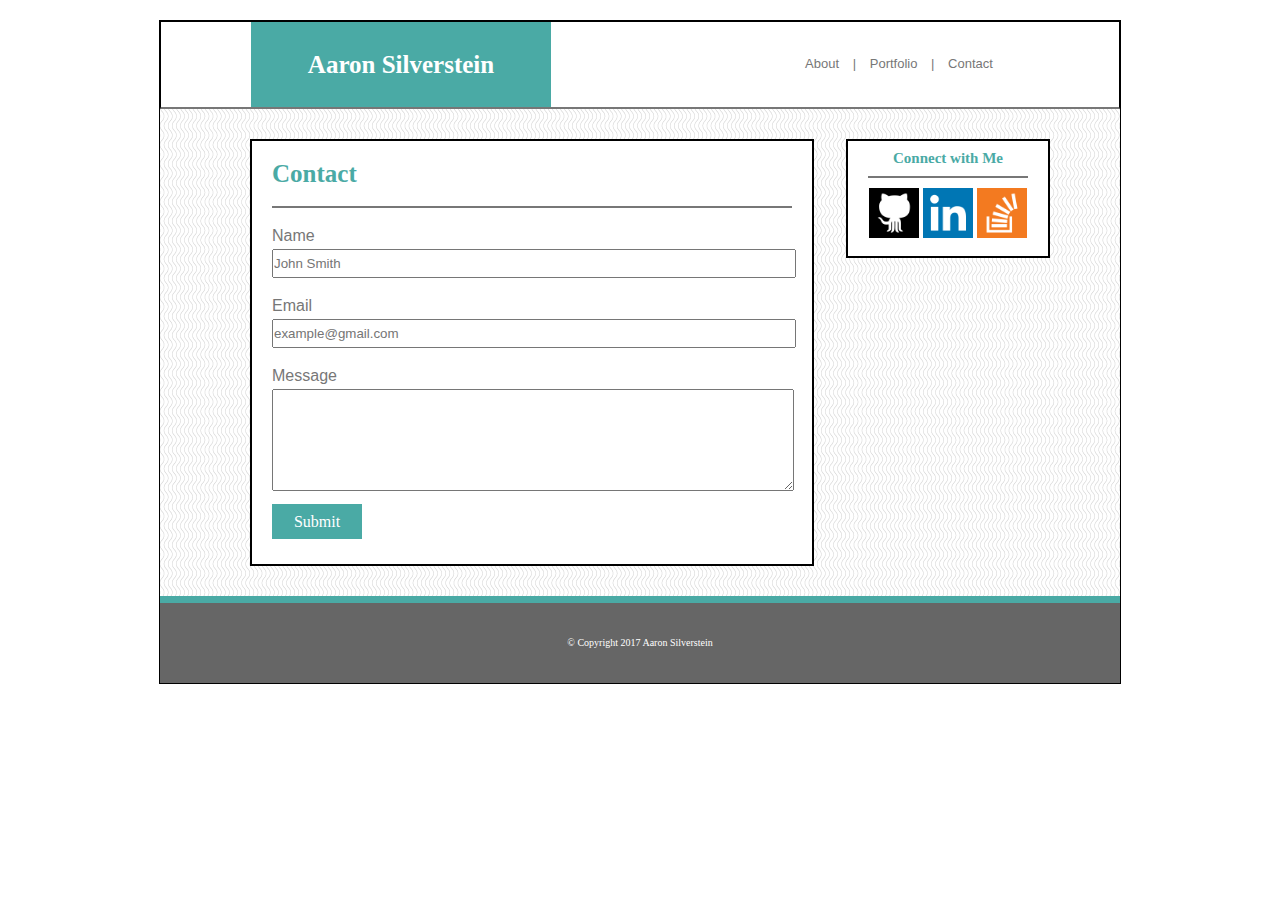
<file: contact.html>
<!DOCTYPE html>
<html lang="en">
<head>
	<meta charset="utf-8">
	<title>Aaron Silverstein's Portfolio</title>
	<link rel= "stylesheet" href="assets/css/reset.css"/>
	<link rel= "stylesheet" href="assets/css/style.css"/>
</head>

<body>
	
	<div class="container">
			
			<header id="top_header" class="clearfix">
				<h1 id="name">Aaron Silverstein</h1>	
			

			<nav id="menu">
				<ul>
					<li><a href="index.html">About</a></li>
					<li>|</li>
					<li><a href="portfolio.html">Portfolio</a></li>
					<li>|</li>
					<li><a href=contact.html>Contact</a></li>
				</ul>	
			</nav>
			</header>

			<section id="contact" >
					<header id="bHeader">
						<hgroup>
							<h1>Contact</h1>
						</hgroup>
					</header>

						<form id="cForm" action="" method="post">
							<p class=cTitle>Name</p>
							<input class="fBox" type="text" name="name" placeholder="John Smith"/>
							
							<p class=cTitle>Email</p>
							<input class="fBox" type="email" name="email" placeholder="example@gmail.com"/>
							
							<p class=cTitle>Message</p>
							<textarea id="textField" name="message" placeholder=""></textarea>
								<br/>
							
							<a href="#"><div id=fbutton>Submit</div></a>
						</form>
			</section>

			<aside id="links">
				<header id="cHeader">
						<hgroup>
							<h2>Connect with Me</h2>
						</hgroup>
				</header>
				<a href="https://github.com/adsilvercomp"><img src="images/github.png"/></a>
				<a href="https://www.linkedin.com/in/aaron-d-silverstein-63664768/"><img src="images/linkedin.png"/></a>
				<a href=https://stackoverflow.com/users/8185883/adsilvercomp><img src="images/overflow.png"/></a>
			</aside>
			
			<footer id="footer">
				<p>
					© Copyright 2017 Aaron Silverstein
				</p>
			</footer>

	</div>
</body>
</html>
</file>
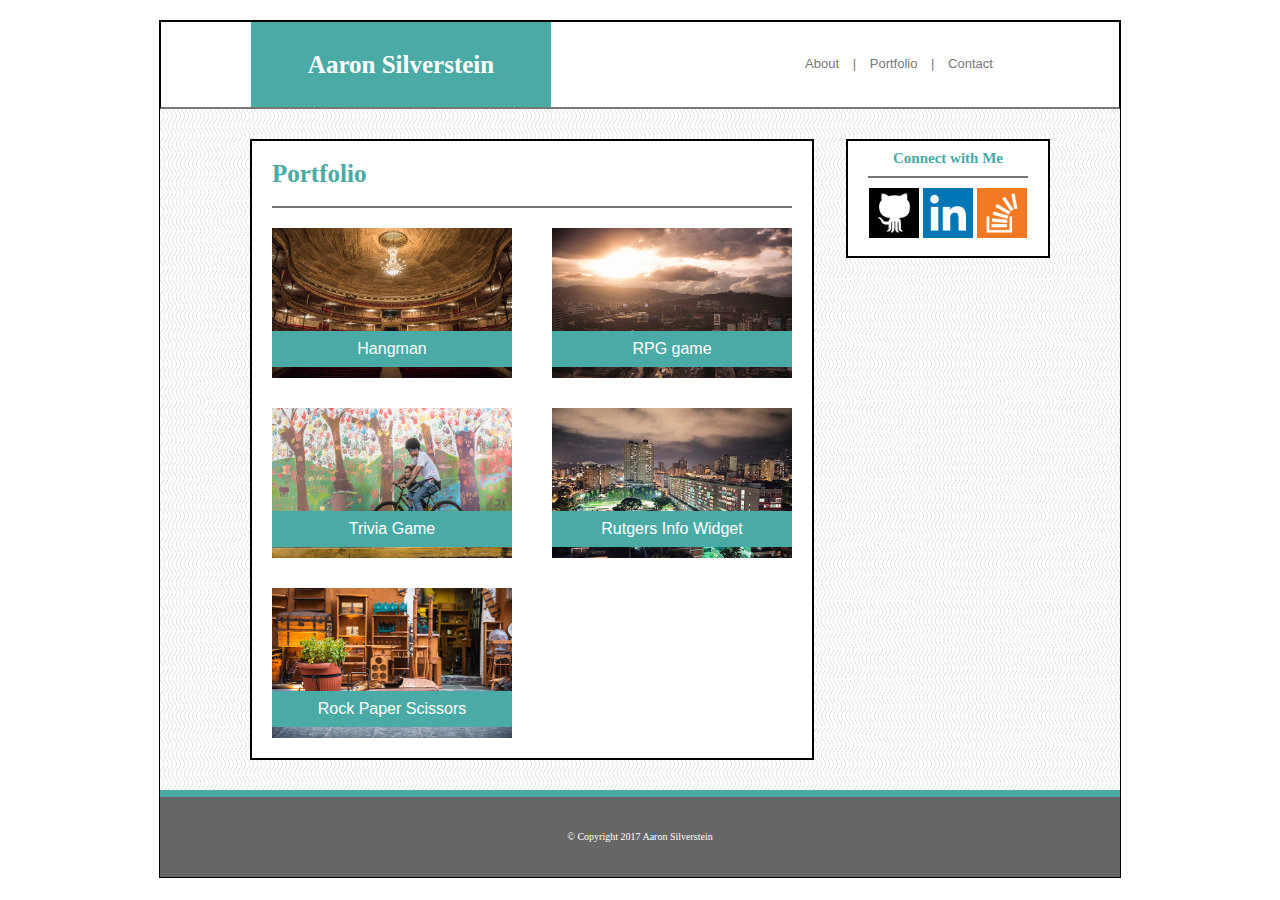
<file: portfolio.html>
<!DOCTYPE html>
<html lang="en">
<head>
	<meta charset="utf-8">
	<title>Aaron Silverstein's Portfolio</title>
	<link rel= "stylesheet" href="assets/css/reset.css"/>
	<link rel= "stylesheet" href="assets/css/style.css"/>
</head>

<body>
	
	<div class="container clearfix">
			<header id="top_header" class="clearfix">

				<h1 id="name">Aaron Silverstein</h1>	

			<nav id="menu">
				<ul>
					<li><a href="index.html">About</a></li>
					<li>|</li>
					<li><a href="portfolio.html">Portfolio</a></li>
					<li>|</li>
					<li><a href=contact.html>Contact</a></li>
				</ul>	
			</nav>
			</header>



	<section id="Portfolio">
				<article>
					<header id="bHeader">
						<hgroup>
							<h1>Portfolio</h1>
						</hgroup>
					</header>
						
						<a href="#">
						<div id="hangman">
						<img src="images/hangman.jpg" class="image"/>
						<h4 id=pTitle>Hangman</h4>
						</div>
						</a>
						
						<a href="#">
						<div id="rpg">
						<img src="images/rpg.jpg" class="image"/>
						<h4 id=pTitle>RPG game</h4>
						</div>
						</a>
						
						<a href="#">
						<div id="trivia">
						<img src="images/trivia.jpg" class="image"/>
						<h4 id=pTitle>Trivia Game</h4>
						</div>
						</a>
						
						<a href="#">
						<div id="info">
						<img src="images/info.jpg" class="image"/>
						<h4 id=pTitle>Rutgers Info Widget</h4>
						</div>
						</a>
						
						<a href="#">
						<div id="rps">
						<img src="images/rps.jpg" class="image"/>
						<h4 id=pTitle>Rock Paper Scissors</h4>
						<div/>
						</a>

				</article>
			</section>

			<aside id="links">
				<header id="cHeader">
						<hgroup>
							<h2>Connect with Me</h2>
						</hgroup>
				</header>
				<a href="https://github.com/adsilvercomp"><img src="images/github.png"/></a>
				<a href="https://www.linkedin.com/in/aaron-d-silverstein-63664768/"><img src="images/linkedin.png"/></a>
				<a href=https://stackoverflow.com/users/8185883/adsilvercomp><img src="images/overflow.png"/></a>
			</aside>
		

		<footer id="footer">
			<p>
				© Copyright 2017 Aaron Silverstein
			</p>
		</footer>

	</div>
</body>
</html>
</file>
<file: assets/css/style.css>
*{
	margin:0px;
	padding:0px;
}


h1{
	font-family:"Georgia", "Times", "Times New Roman", "serif";
	font-size:25px;
	font-weight: bold;
}	

h2{
	font-family:"Georgia", "Times", "Times New Roman", "serif";;
	font-size:15px;
	font-weight: bold;
}

header, section, footer, aside, nav, hgroup{
	display:block;
}

body {
	text-align:center;
	background-color:#ffffff;
}

.container{
	border:1px solid black;
	width:960px;
	margin:20px auto;
	text-align:left;
	background-image:url('../../images/vertical-waves.png');
}

.clearfix:after{
	content:"";
	display:block;
	height:0px;
	clear:both;
	visibility:hidden;
}

#top_header{
	background-color:#ffffff;
	border:1px solid black;
	padding:0px;
	color:#ffffff;
	border-bottom: #777777 2px solid;
	height:100%;
}

#name{
	padding-top:30px;
	padding-bottom:30px;
	float:left;
	background:#4aaaa5;
	width:300px;
	margin-left: 90px;
	text-align:center;
	height:100%;
	overflow: auto;
}

#menu{
	color:#777777;
	float:right;
	width:240px;
	margin-top:30px;
	margin-right: 100px;
	text-align:center;
	font-family:"Arial", "Helvetica Neue", "Helvetica", "sans-serif";
	font-size: 13px;
}

#menu li{
	display:inline-block;
	list-style:none;
	padding:5px;
}

	a:link{
		color:#777777;
		text-decoration:none;
	}
	a:visited{
		color:#777777;
		text-decoration:none;
	}
	a:hover{
		color:#4aaaa5;
		text-decoration:none;
	}


#profilePic{
	height: 200px;
	float:left;
	padding-right:10px;
	padding-top:20px;
}

.writing{
	padding-top:15px;
	padding-right:;
	font-family:"Arial", "Helvetica Neue", "Helvetica", "sans-serif";
	line-height: 25px;
	font-size: 13px;
	color:#777777;
}


#bio{
	width:520px;
	border:black 2px solid;
	background-color:#ffffff;
	float:left;
	padding-left:20px;
	padding-bottom:20px;
	padding-right:20px;
	margin-left:90px;
	margin-top:30px;
	margin-bottom:30px;
}



#links{
	width:160px;
	float:right;
	border:black solid 2px;
	text-align:center;
	background-color:#ffffff;
	padding-bottom:5px;
	padding-right:20px;
	padding-left:20px;
	margin-right:70px;
	margin-top:30px;
}

#links img{
	height:50px;
	padding-top:10px;
	padding-bottom:10px
}


#footer{
	background-color:#666666;
	color:#ffffff;
	border-top:#4aaaa5 7px solid;
	text-align:center;
	font-size: 10px;
	padding-top:35px;
	padding-bottom:35px;
	clear:left;
}

#bHeader{
	font-size: 30px;
	border-bottom:solid #777777 2px;
	color:#4aaaa5;
	padding-top:20px;
	padding-bottom:20px;
}

#cHeader{
	font-size: 14px;
	border-bottom:solid #777777 2px;
	color:#4aaaa5;
	padding-top:10px;
	padding-bottom:10px;
	
}


/* Portfolio Page	-----------------------*/


#Portfolio{
	width:520px;
	border:black 2px solid;
	background-color:#ffffff;
	float:left;
	padding-left:20px;
	padding-bottom:20px;
	padding-right:20px;
	margin-left:90px;
	margin-top:30px;
	margin-bottom:30px;
}

#hangman{
	display: inline-block;
	height:150px;
	width:240px;
	margin-top:20px;
	float:left;
}

		

#rpg{
	display: inline-block;
	height:150px;
	width:240px;
	margin-top:20px;
	float:right;
}



#trivia{
	display: inline-block;
	margin-top:30px;
	height:150px;
	width:240px;
	float:left;
}

		

#info{
	display: inline-block;
	margin-top:30px;
	height:150px;
	width:240px;
	float:right;
}

		

#rps{
	display: inline-block;
	margin-top:30px;
	height:150px;
	width:240px;
	float:left;
}

	
	
.image{
	height:150px;
	width:240px;
	transition: height 2s;
}

		.image:hover{
			height:165px;
		}
		

#pTitle{
position:relative;
bottom:50px;
background:#4aaaa5;
color:#ffffff;
width:100%;
font-family: "Arial", "Helvetica Neue", "Helvetica", "sans-serif";
text-align:center;
font-weight: normal;
padding-top:10px;
padding-bottom:10px;
transition: width 2s;
}

	





/*   Contact Page  -------------------------------    */




#cForm{
	margin:0px;
	padding:0px;
}


#contact{
	width:520px;
	border:black 2px solid;
	background-color:#ffffff;
	float:left;
	padding-left:20px;
	padding-bottom:20px;
	padding-right:20px;
	margin-left:90px;
	margin-top:30px;
	margin-bottom:30px;
	overflow: hidden;
}


.cTitle{
	color:#777777;
	margin-top:20px;
	margin-bottom:5px;
	font-family:"Arial", "Helvetica Neue", "Helvetica", "sans-serif";
}

.fBox{
	width:100%;
	height:25px;
	font-family:"Arial", "Helvetica Neue", "Helvetica", "sans-serif";
	color:#777777;
}

#textField{
	width:100%;
	height:100px;
}

#fbutton{
	color:#ffffff;
	margin-top:10px;
	margin-bottom:5px;
	background-color:#4aaaa5;
	width:90px;
	height:25px;
	text-align:center;
	padding-top:10px;
}
	
	#fbutton:hover{
		background-color:#777777;
		color:#4aaaa5;
		text-decoration:none;
	}
</file>
